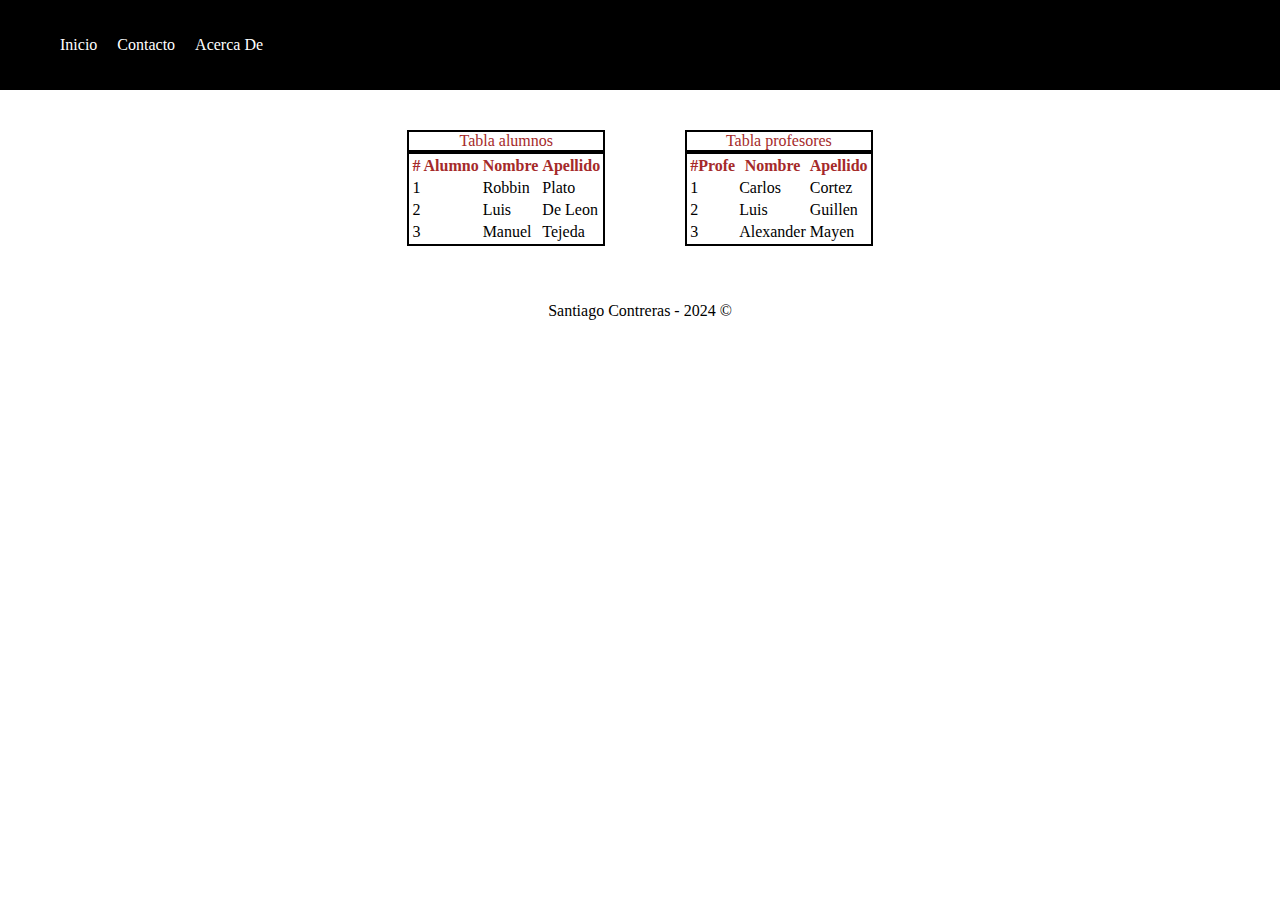
<file: index.html>
<!DOCTYPE html>
<html lang="en">
    <head>
        <meta charset="UTF-8">
        <title>Document</title>
        <link rel="stylesheet" type = "text/css" href="index-style.css">
    </head>
    <body>
        <header>
            <nav>
                <ul class = "ulnav">
                    <li class = "linav"><a class = "anav" href="index.html">Inicio</a></li>
                    <li class = "linav"><a class = "anav" href="biografia/biografia.html">Contacto</a></li>
                    <li class = "linav"><a class = "anav" href="acerca-de/acerca-de.html">Acerca De</a></li>
                </ul>
            </nav>
        </header>

        <div class="tablecontainer">
            <table>
                <caption>Tabla alumnos</caption>
                <thead>
                    <th># Alumno</th>
                    <th>Nombre</th>
                    <th>Apellido</th>
                </thead>
                <tbody>
                    <tr>
                        <td>1</td>
                        <td>Robbin</td>
                        <td>Plato</td>
                    </tr>
                    <tr>
                        <td>2</td>
                        <td>Luis</td>
                        <td>De Leon </td>
                    </tr>
                    <tr>
                        <td>3</td>
                        <td>Manuel</td>
                        <td>Tejeda</td>
                    </tr>
                </tbody>
            </table>

            <table>
                <caption>Tabla profesores</caption>
                <thead>
                    <th>#Profe</th>
                    <th>Nombre</th>
                    <th>Apellido</th>
                </thead>
                <tbody>
                    <tr>
                        <td>1</td>
                        <td>Carlos</td>
                        <td>Cortez</td>
                    </tr>
                    <tr>
                        <td>2</td>
                        <td>Luis</td>
                        <td>Guillen </td>
                    </tr>
                    <tr>
                        <td>3</td>
                        <td>Alexander</td>
                        <td>Mayen</td>
                    </tr>
                </tbody>
            </table>
        </div>

        <footer>
            <p>Santiago Contreras - 2024 ©</p>
        </footer>

    </body>
</html>
</file>
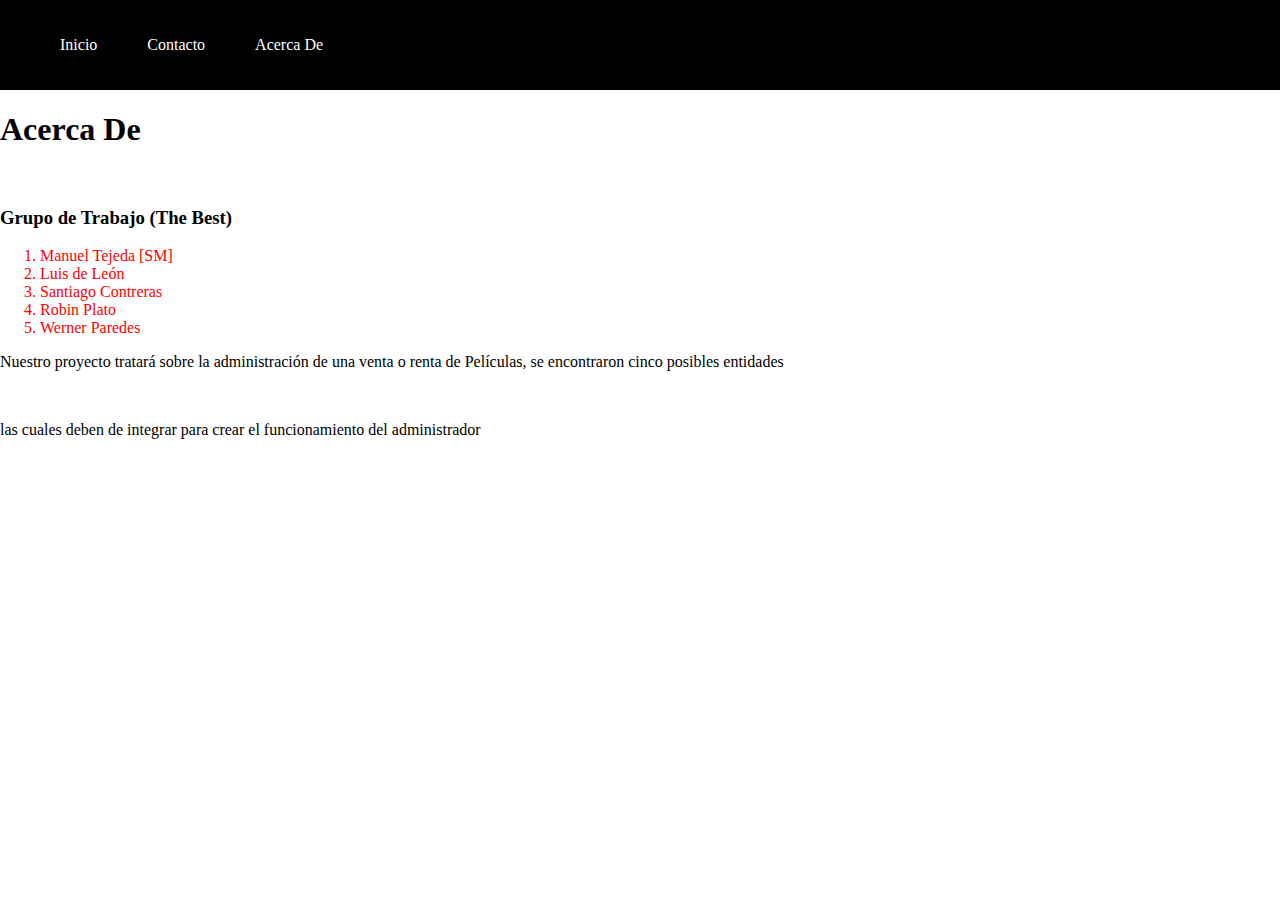
<file: acerca-de/acerca-de.html>
<!DOCTYPE html>
<html lang="en">
<head>
    <meta charset="UTF-8">
    <meta name="viewport" content="width=device-width, initial-scale=1.0">
    <title>Document</title>
    <link rel="stylesheet" type = "text/css" href="acerca-de-style.css">
</head>
<body>
    <header>
        <nav>
            <ul class = "ulnav">
                <li class = "linav"><a class = "anav" href="../index.html">Inicio</a></li>
                <li class = "linav"><a class = "anav" href="../biografia/biografia.html">Contacto</a></li>
                <li class = "linav"><a class = "anav" href="/acerca-de/acerca-de.html">Acerca De</a></li>
            </ul>
        </nav>
    </header>

    <h1>Acerca De</h1>
    <br>

    <h3>Grupo de Trabajo (The Best)</h3>
    <ol>
        <li>Manuel Tejeda [SM]</li>
        <li>Luis de León</li>
        <li>Santiago Contreras</li>
        <li>Robin Plato</li>
        <li>Werner Paredes</li>
    </ol>

    <p>Nuestro proyecto tratará sobre la administración de una venta o renta de Películas, se encontraron cinco posibles entidades</p>
    <br>
    <p>las cuales deben de integrar para crear el funcionamiento del administrador</p>
</body>
</html>
</file>
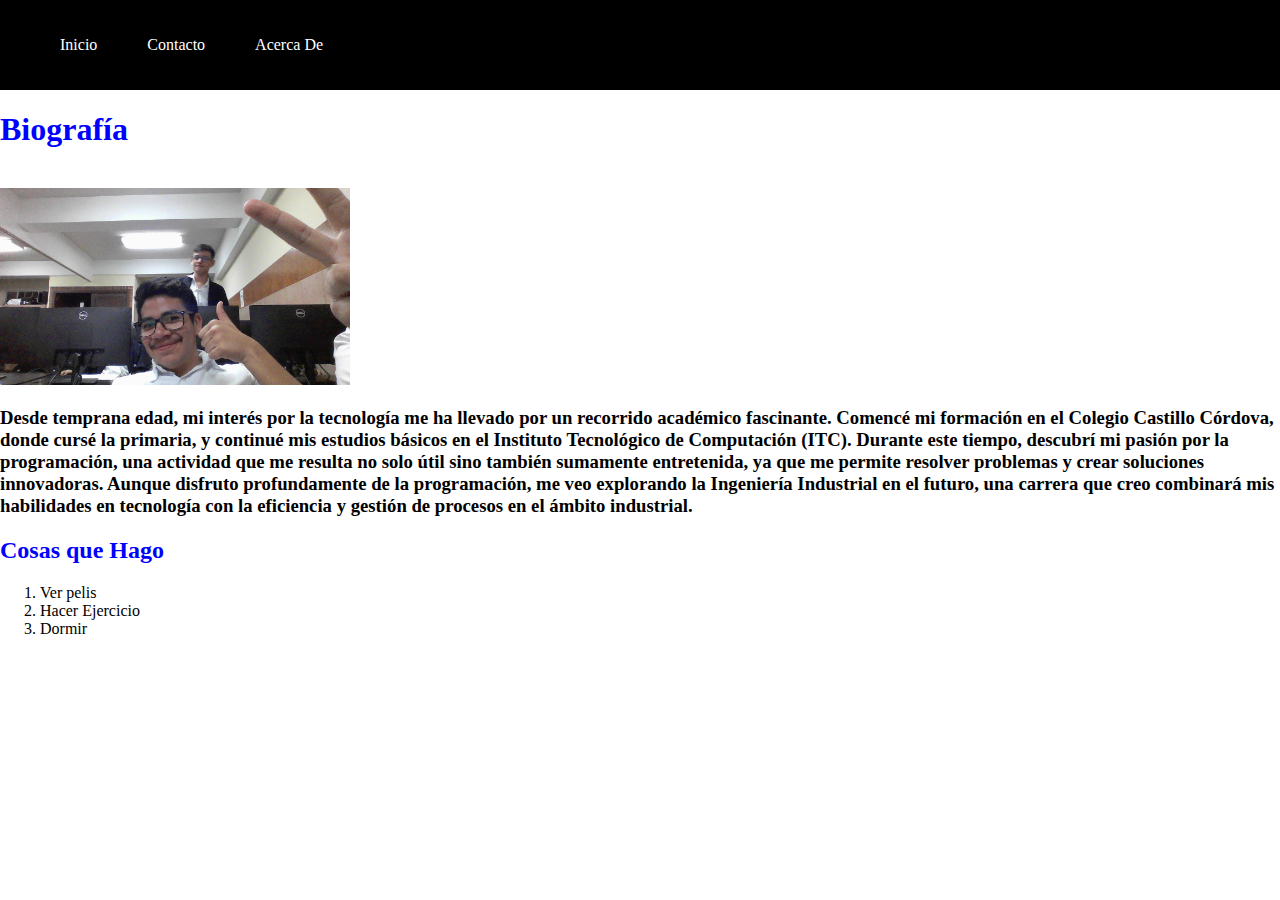
<file: biografia/biografia.html>
<!DOCTYPE html>
<html lang="en">
<head>
    <meta charset="UTF-8">
    <title>Document</title>
    <link rel="stylesheet" type = "text/css" href="biografia-style.css">
</head>
<body>
    <header>
        <nav>
            <ul class = "ulnav">
                <li class = "linav"><a class = "anav" href="../index.html">Inicio</a></li>
                <li class = "linav"><a class = "anav" href="biografia.html">Contacto</a></li>
                <li class = "linav"><a class = "anav" href="../acerca-de/acerca-de.html">Acerca De</a></li>
            </ul>
        </nav>
    </header>

    <h1>Biografía</h1>
    <br>
    <img width="350" src="foto.jpg" alt="Obra maestra en Pablo Picasso">
    <h3>Desde temprana edad, mi interés por la tecnología me ha llevado por un recorrido académico fascinante. Comencé mi formación en el Colegio Castillo Córdova, donde cursé la primaria, y continué mis estudios básicos en el Instituto Tecnológico de Computación (ITC). Durante este tiempo, descubrí mi pasión por la programación, una actividad que me resulta no solo útil sino también sumamente entretenida, ya que me permite resolver problemas y crear soluciones innovadoras. Aunque disfruto profundamente de la programación, me veo explorando la Ingeniería Industrial en el futuro, una carrera que creo combinará mis habilidades en tecnología con la eficiencia y gestión de procesos en el ámbito industrial.</h3>

    <h2>Cosas que Hago</h2>
    <ol>
        <li>Ver pelis</li>
        <li>Hacer Ejercicio</li>
        <li>Dormir</li>
    </ol>
</body>
</html>
</file>
<file: index-style.css>
body{
    margin: 0px;  /*Sirve para poner todo el body pegado al borde de la pagina*/
}

caption, thead{
    color:brown;
    border:2px solid black;
}

.ulnav{
    display: flex;
    list-style-type: none;
}

.linav{
    padding: right 30px;
}

.anav{
    color :white;  /*inherit en vez de white para heredar los colores de la etiquieta padre*/
    padding-right: 20px;
    text-decoration: none;

}

nav{
    background-color: black;
    padding: 20px;
}

.tablecontainer{
    display: flex;
    justify-content: center;
}

table{
    margin: 40px;
    border: 2px solid black;
}

footer{
    text-align: center;
    position: relative;
}
</file>
<file: acerca-de/acerca-de-style.css>
body{
    margin: 0px; /*Sirve para poner todo el body pegado al borde de la pagina*/
}

.ulnav{
    display: flex;
    list-style-type: none;
}

.linav{
    padding-right: 30px;
}

.anav{
    color: white; /*inherit en vez de white para heredar los colores de la etiquieta padre*/
    padding-right: 20px;
    text-decoration: none;
}

nav{
    background-color: black;
    padding: 20px;
}

ol{
    color: rgb(255, 0, 0) !important;
}
</file>
<file: biografia/biografia-style.css>
body{
    margin: 0px; /*Sirve para poner todo el body pegado al borde de la pagina*/
    color: rgb(0, 60, 255) !important;
}

h1, h2{
    color: blue;
}

h3{
    color: black;
}
li{
    color:black;
}

.ulnav{
    display: flex;
    list-style-type: none;
}

.linav{
    padding-right: 30px;
}

.anav{
    color: white; /*inherit en vez de white para heredar los colores de la etiquieta padre*/
    padding-right: 20px;
    text-decoration: none;
}

nav{
    background-color: black;
    padding: 20px;
}

/*ol{
    color: rgb(255, 0, 0) !important;
}*/
</file>
